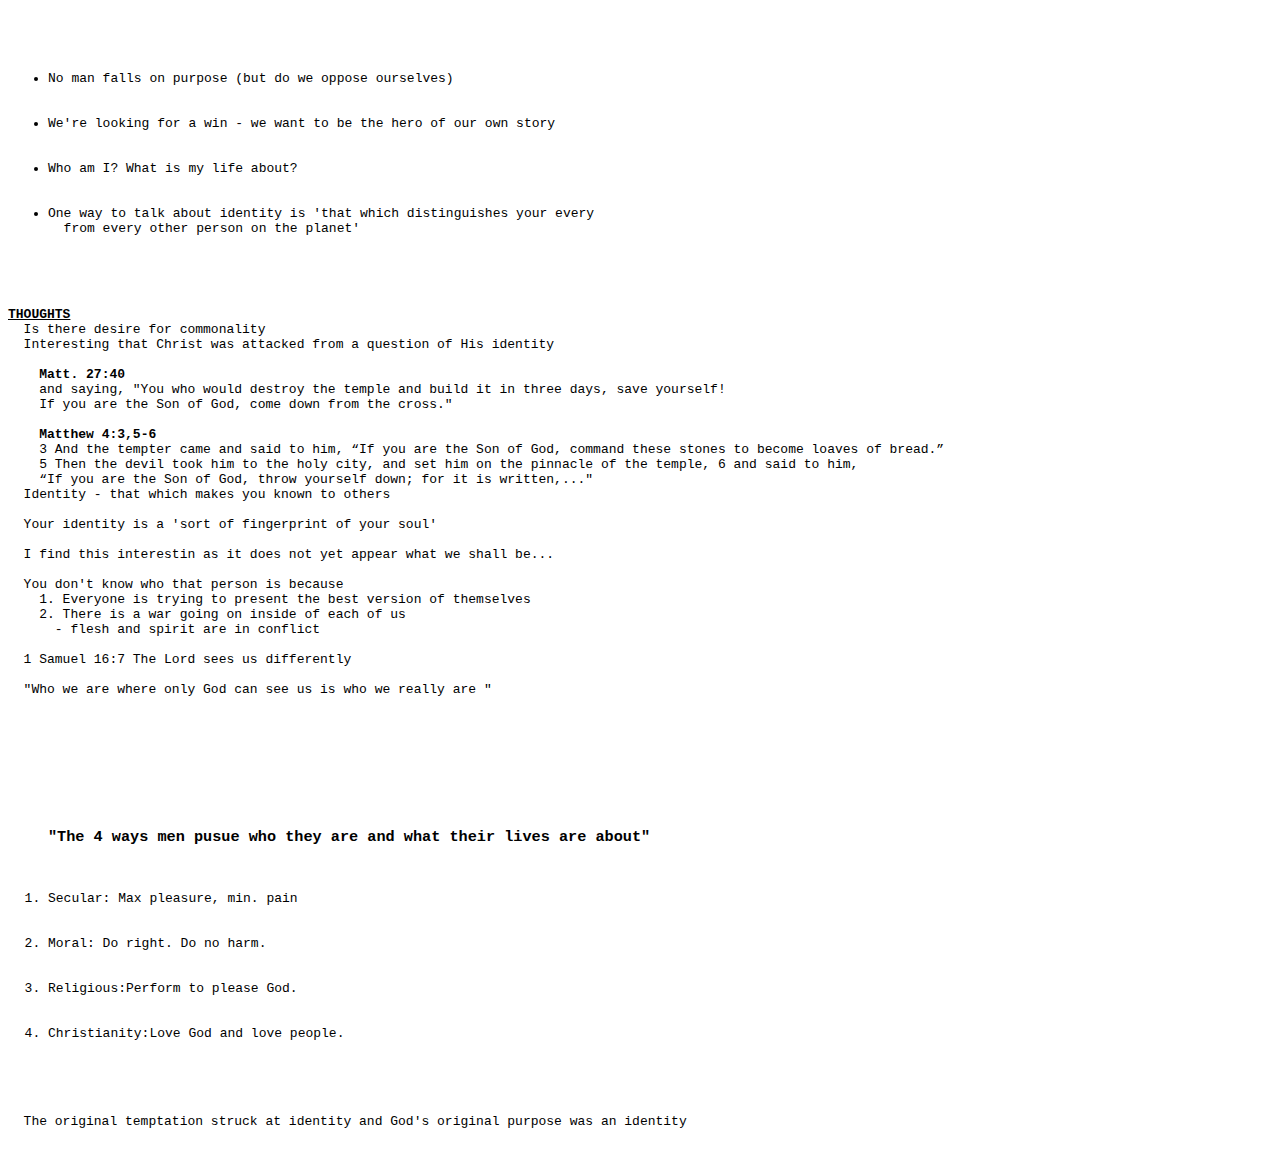
<file: identity.html>
<!DOCTYPE html>
<html lang="en" dir="ltr">
  <head>
    <meta charset="utf-8">
    <title></title>
  </head>
  <body>
<pre>
  <ul>
  <li>No man falls on purpose (but do we oppose ourselves)</li>
  <li>We're looking for a win - we want to be the hero of our own story</li>
  <li>Who am I? What is my life about?</li>
  <li>One way to talk about identity is 'that which distinguishes your every
  from every other person on the planet'</li>
</ul>

<p><b><u>THOUGHTS</u></b>
  Is there desire for commonality
  Interesting that Christ was attacked from a question of His identity

    <b>Matt. 27:40</b>
    and saying, "You who would destroy the temple and build it in three days, save yourself!
    If you are the Son of God, come down from the cross."

    <b>Matthew 4:3,5-6</b>
    3 And the tempter came and said to him, “If you are the Son of God, command these stones to become loaves of bread.”
    5 Then the devil took him to the holy city, and set him on the pinnacle of the temple, 6 and said to him,
    “If you are the Son of God, throw yourself down; for it is written,..."
  Identity - that which makes you known to others

  Your identity is a 'sort of fingerprint of your soul'

  I find this interestin as it does not yet appear what we shall be...

  You don't know who that person is because
    1. Everyone is trying to present the best version of themselves
    2. There is a war going on inside of each of us
      - flesh and spirit are in conflict

  1 Samuel 16:7 The Lord sees us differently

  "Who we are where only God can see us is who we really are "</p>


  <ol>
  <h3>"The 4 ways men pusue who they are and what their lives are about"</h3>
  <li>Secular: Max pleasure, min. pain</li>
  <li>Moral: Do right. Do no harm.</li>
  <li>Religious:Perform to please God.</li>
  <li>Christianity:Love God and love people.</li>
  </ol>

  The original temptation struck at identity and God's original purpose was an identity

</pre>
  </body>
</html>
</file>
